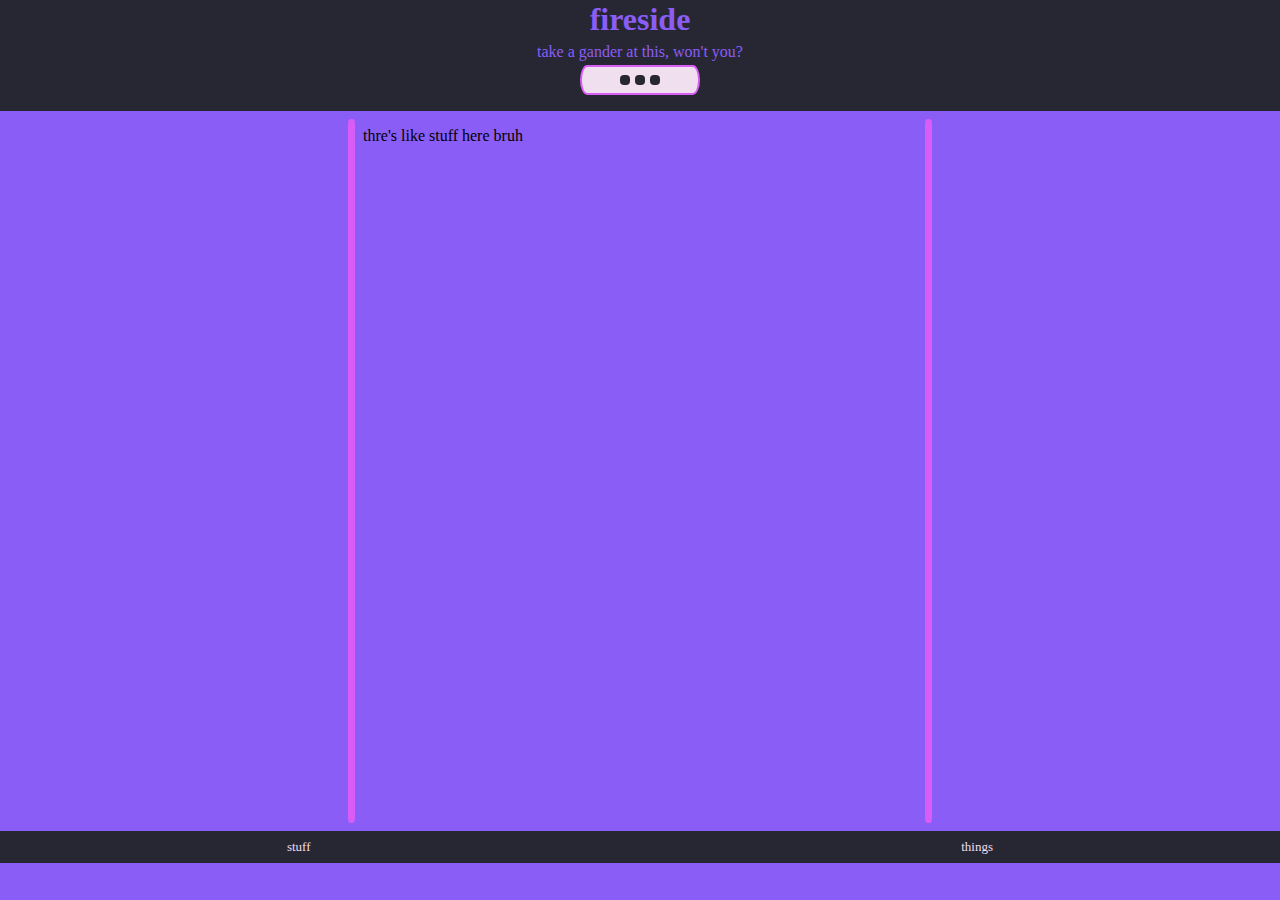
<file: index.html>
<!DOCTYPE html>
<html lang='en'>
  <head>
    <meta charset='utf-8'>
     <meta name='viewport' content='width=device-width, initial-scale=1.0'>
     <link rel="stylesheet" href="./styles.css">
     <link rel="stylesheet" href="./animations.css">
     <script src="./jquery-3.7.1-min.js"></script>
     <script src="./script.js" defer></script>
     <title>fireside</title>
  </head>
  <body>
    <div class="flex">
      <div class="bar"></div>
      <div class="container">
        <header>
          <h1>fireside</h1>
          <p>take a gander at this, won't you?</p>
          <nav class="ripples">
            <span class="circle" id="circle"></span>
            <button class="btn">
              <div class="elipsis">
               <div class="dot"></div>
               <div class="dot"></div>
               <div class="dot"></div>
              </div>
            </button>
          </nav>
        </header>
        <main class="flex">
          <div class="sidedeco"></div>
          <article class="focus"><p>thre's like stuff here bruh</p></article> 
          <div class="sidedeco"></div>
        </main>
      </div>
      <div class="bar"></div>
    </div>
    <footer>
      <ul>
        <li>stuff</li>
        <li>things</li>
      </ul>
    </footer> 
  </body>
</file>
<file: styles.css>
:root {
    --header: #272733;
    --light: #efdfef;
    --main: #8b5df7; 
    --accent1: #d85df7;
    --accent2: #f78b5d;
    margin: 0;
    padding: 0;
    background: var(--main);
    box-sizing: border-box;
}

html, body {
    height: 100%;
    max-height: 100vh;
}

body {
    margin: 0;
    height: 100%
}


.container {
    background: var(--header);
    color: var(--main);
    padding: 0;
    margin: 0 auto;
    width: 100vw;
    height: 100%;
    overflow: hidden;
    max-width: 600px;
}

.bar {
    height: 111px;
    flex-grow: 1;
    background: var(--header);
}

header h1, header p {
    width: 100%;
    margin: 1px 0;
    text-align: center;
}

header p {
    font-size: 1em;
}

header h1 {
    margin-bottom: 5px;
    font-size: 2em;
}

header {
    position: sticky;
    height: 110px;
}

nav {
    display: block;
    width: 20%;
    margin: 0px auto;
    padding: 3px;
    max-width: 350px;
    max-height: 29px;
}

nav button {
    width: 100%;
    height: 30px;
    border-radius: 6% / 15px;
    font-size: 60px;
    border: 2px solid var(--accent1);
    color: var(--header);
    background: var(--light);
    position: relative;
    margin-bottom: 5px;
} 

.elipsis {
    width: 40px;
    max-height: 10px;
    max-width: 40px;
    display: flex;
    margin-left: auto;
    margin-right: auto;
    gap: 5px;
    position: relative;
}

.dot {
    width: 10px;
    height: 10px;
    background: var(--header);
    border-radius: 40%;
    max-width: 10px;
    max-height: 10px;
}

nav button:hover {
    cursor: pointer;
    background: var(--light);
}

.btn span { 
    position: absolute; 
    border-radius: 50%; 
    /* To make it round */
    background-color: rgba(0, 0, 0, 0.3); 
  
    width: 100px; 
    height: 100px; 
    margin-top: -50px; 
    /* for positioning */
    margin-left: -50px; 
  
    animation: ripple 1s forwards; 
    opacity: 0;
    z-index: 2; 
} 

main {
    height: auto;
    width: 100%;
    background: var(--main);
    flex: 1;
}

article {
    width: auto;
    flex-grow: 1;
}

.sidedeco {
    width: 7px;
    background: var(--accent1);
    border-radius: 40% / 5px;
    margin: 8px;
    z-index: 3;
    opacity: 100%;
    height: 78.2vh;
}

.flex {
    display: flex;
}

footer {
    width: calc(100% -1px);
    height: fit-content;
    background: var(--header);
    padding: .5em 0 ;
    max-height: 30px;
    display: block;
    position: relative;
    bottom: 0;
}

footer ul {
    color: var(--light);
    height: 50%;
    display: flex;
    gap: 6%;
    margin: 0 auto;
    padding: 0;
    list-style: none;
}

li {
    text-align: center;
    padding: 0;
    margin: 0 auto;
    font-size: 13px;
}
 
.pop {
    color: black;
}

.focus p {
    color: black;
}
</file>
<file: animations.css>
@keyframes ripple { 
    from { 
        opacity: 1.5; 
        transform: scale(0); 
    } 
  
    to { 
        opacity: .9; 
        transform: scale(70);
        filter: blur(15px); 
    } 
}
</file>
